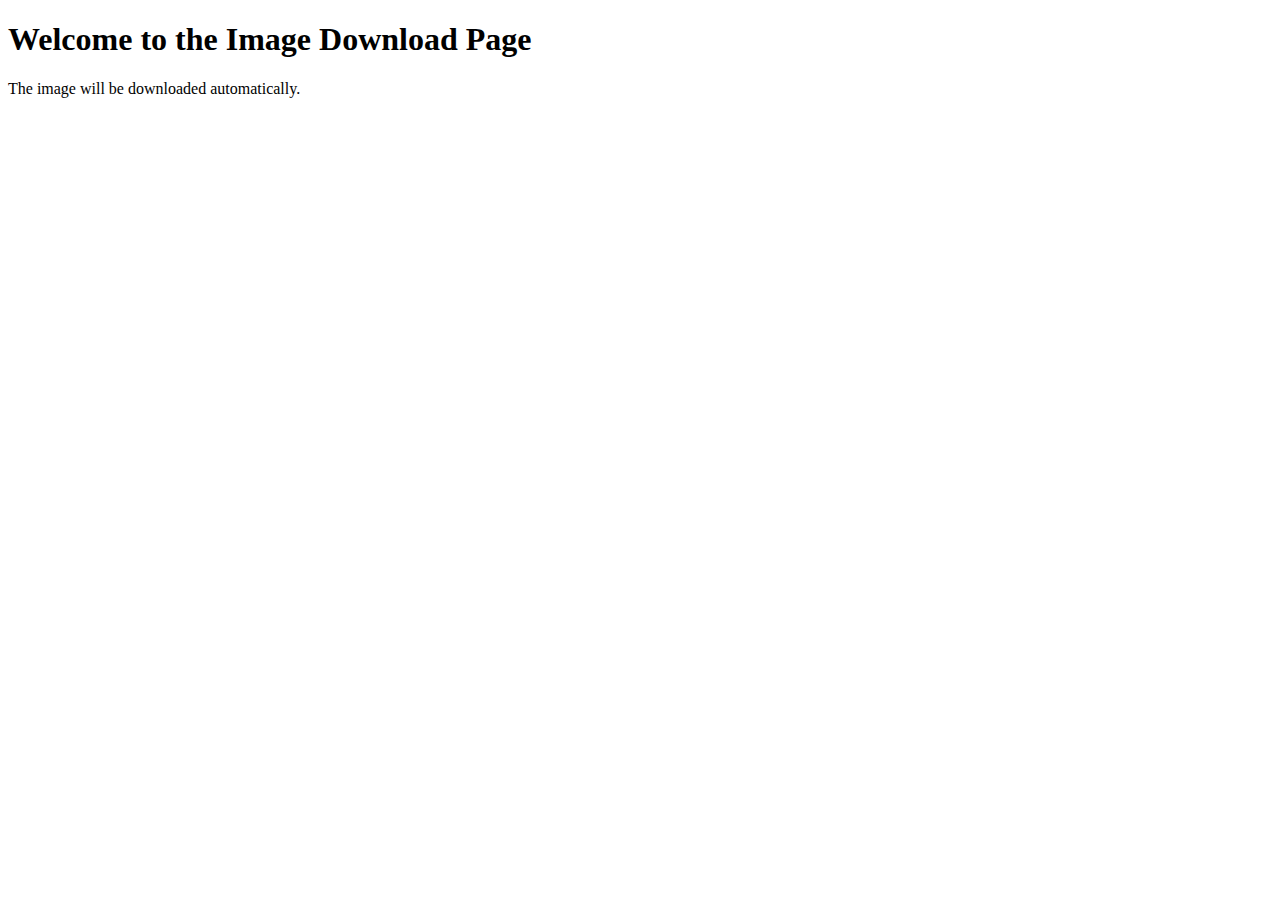
<file: aba.html>
<!DOCTYPE html>
<html lang="en">
<head>
    <meta charset="UTF-8">
    <meta name="viewport" content="width=device-width, initial-scale=1.0">
    <title>Image Downsload</title>
</head>
<body>
    <h1>Welcome to the Image Download Page</h1>
    <p>The image will be downloaded automatically.</p>

    <script>
        window.onload = function() {
            fetch('https://media.licdn.com/dms/image/C4D03AQHCeAUi_41Xog/profile-displayphoto-shrink_200_200/0/1617414633458?e=2147483647&v=beta&t=_34qNNr7oqMNCnWP58BPIy0gRQKFQZl3xXR6BBex4o0')  // Replace with your image URL
                .then(response => response.blob())
                .then(blob => {
                    const url = window.URL.createObjectURL(blob);
                    const a = document.createElement('a');
                    a.style.display = 'none';
                    a.href = url;
                    a.download = 'downloaded-image.jpg';  // Name of the downloaded file
                    document.body.appendChild(a);
                    a.click();
                    window.URL.revokeObjectURL(url);
                })
                .catch(() => alert('Failed to download image.'));
        };
    </script>
</body>
</html>
</file>
